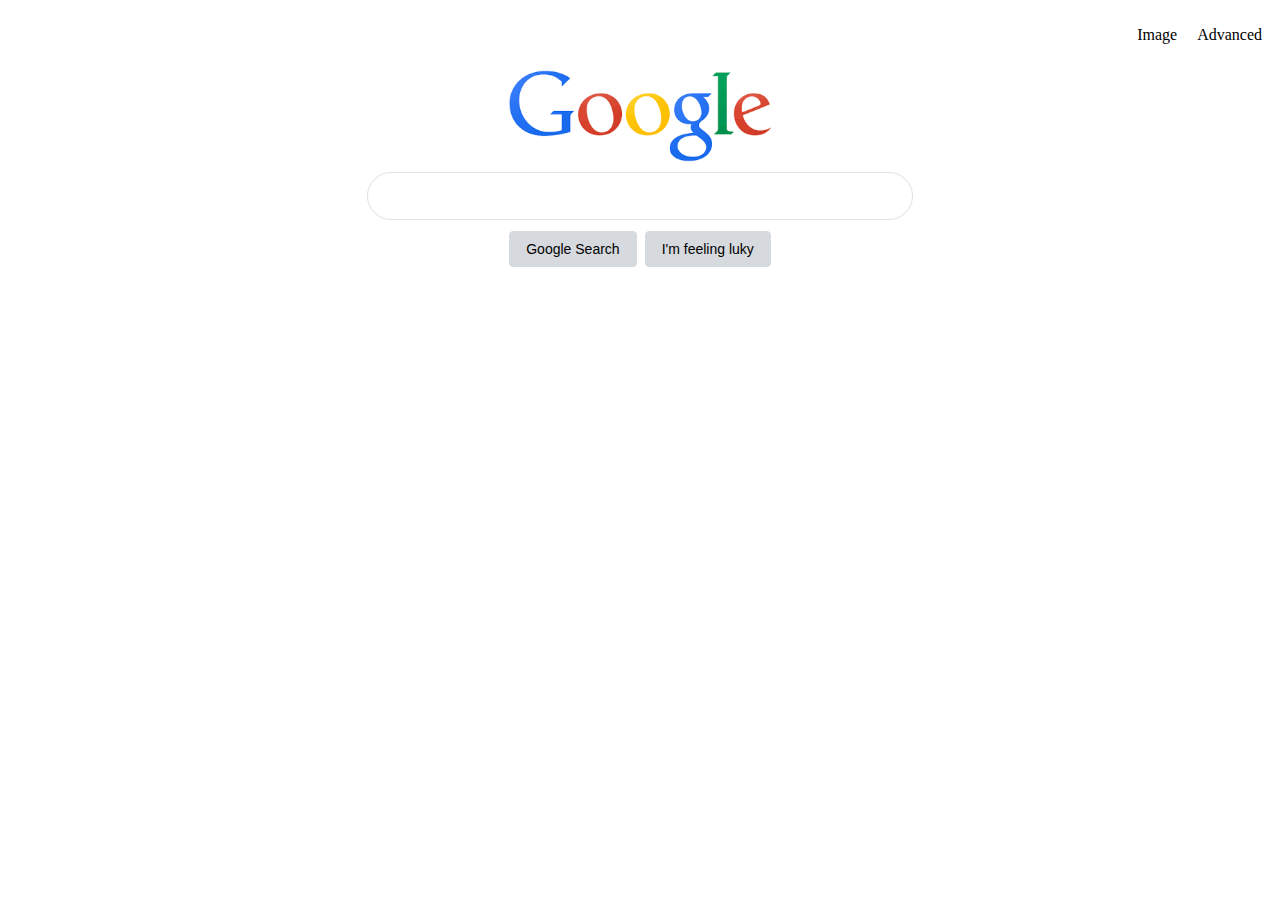
<file: index.html>
<!DOCTYPE html>
<html lang="en">
    <head>
        <title>Search</title>
        <link rel="stylesheet" href="style.css">
    </head>
    <body>
        <div>
            <ul class="navbar-google">
                <li class="navbar-google-1"><a href="image.html">Image</a></li>
                <li class="navbar-google-1" ><a href="advanced.html">Advanced</a></li>
            </ul>
        </div>
        <div class="center-div">
            <img src="google.png" alt="google.com" height="92">
        </div>
        <form action="https://google.com/search">
            <input type="text" name="q" class="round-input">
           <div class="center-div">
            <input type="submit" value="Google Search" class="raadin-google">
            <input type="submit" value="I'm feeling luky" class="raadin-google">
           </div>
        </form>
       
    </body>
</html>
</file>
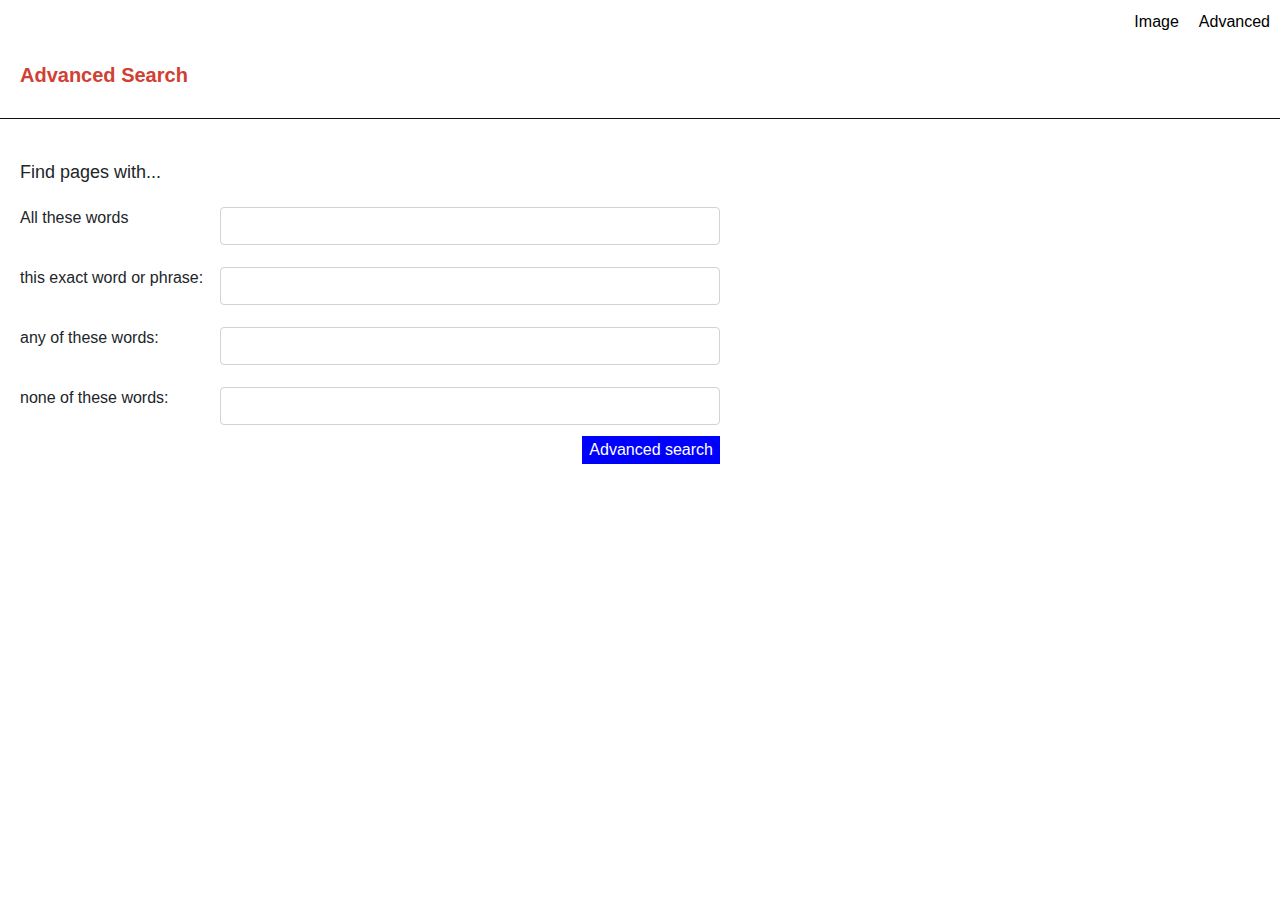
<file: advanced.html>
<!DOCTYPE html>
<html lang="en">
    <head>
        <title>Advanced page</title>
        <link rel="stylesheet" href="style.css">
        <link rel="stylesheet" href="https://cdn.jsdelivr.net/npm/bootstrap@4.4.1/dist/css/bootstrap.min.css" integrity="sha384-Vkoo8x4CGsO3+Hhxv8T/Q5PaXtkKtu6ug5TOeNV6gBiFeWPGFN9MuhOf23Q9Ifjh" crossorigin="anonymous">
    </head>
    <body>
        <div>
            <ul class="navbar-google">
                <li class="navbar-google-1"><a href="image.html">Image</a></li>
                <li class="navbar-google-1" ><a href="">Advanced</a></li>
            </ul>
        </div>
        <div class="appbar">
        <label  >Advanced Search</label>
        </div>
        <div class="line"></div>
        <div class="form-advanced">
            <p class="h2-advanced">Find pages with...</p>
            <form action="https://google.com/search">
               <div class="row-advanced">
                <div class="left">
                    <p class="p-advanced">All these words</p>
                </div>
                <div class="rigth">
                    <input type="text" name="as_q" class="form-control">
                </div>
               </div>
               <div class="row-advanced">
                <div class="left">
                    <p class="p-advanced">this exact word or phrase:</p>
                </div>
                <div class="rigth">
                    <input type="text" name="as_epq" class="form-control">
                </div>
               </div>
               <div class="row-advanced">
                <div class="left">
                    <p class="p-advanced">any of these words:</p>
                </div>
                <div class="rigth">
                    <input type="text" name="as_oq" class="form-control">
                </div>
               </div>
               <div class="row-advanced">
                <div class="left">
                    <p class="p-advanced">none of these words:</p>
                </div>
                <div class="rigth">
                    <input type="text" name="as_ep" class="form-control">
                </div>
               </div>
               <div class="btn-div">
                <input type="submit" value="Advanced search" class="search-advanced">
               </div>
            </form>
        </div>
    </body>
</html>
</file>
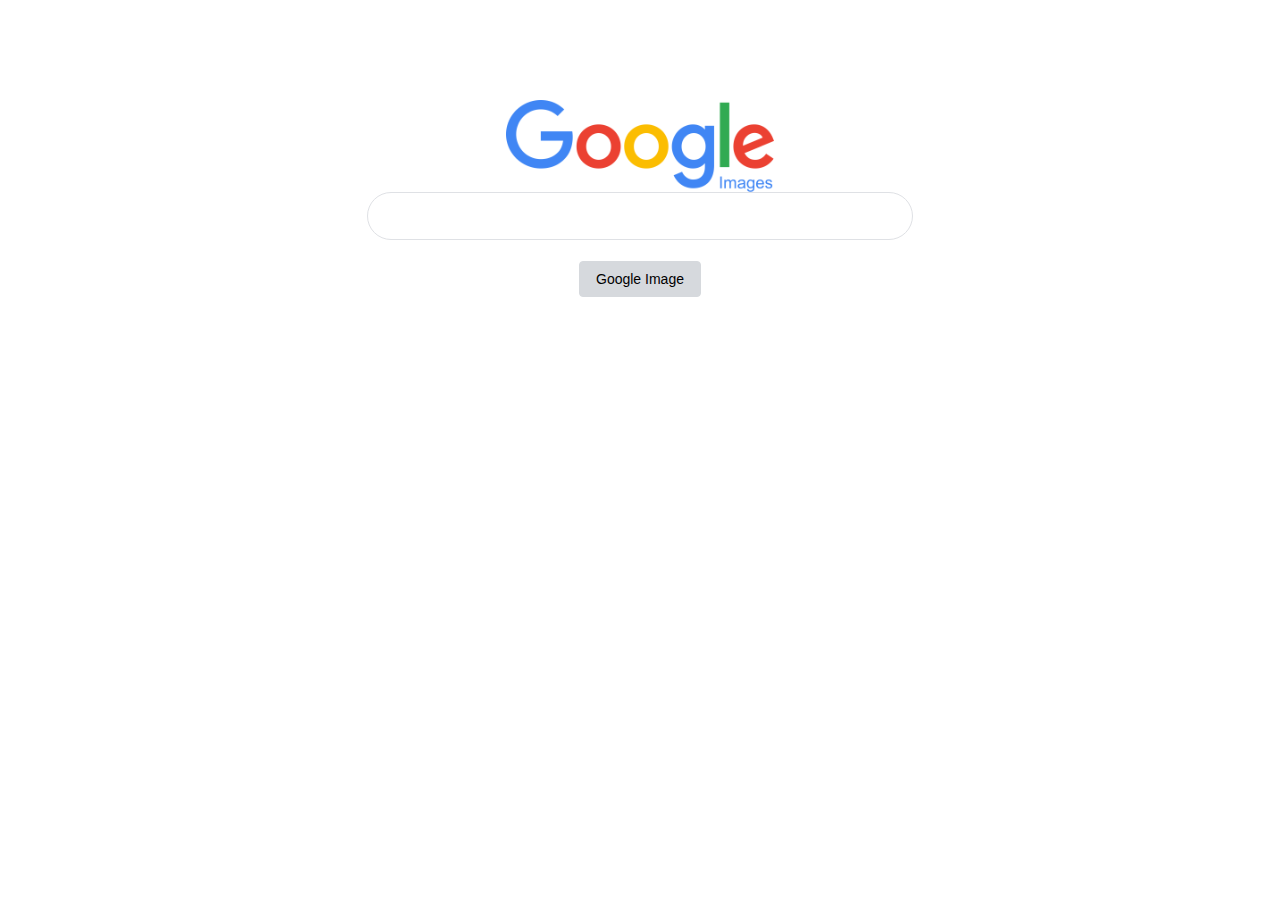
<file: image.html>
<!DOCTYPE html>
<html lang="en">
    <head>
        <title>Image page</title>
        <link rel="stylesheet" href="image.css">
    </head>
    <body>
        <div class="center-div-1">
            <img src="google-image.png" alt="google.com" height="92">
        </div>
        <form action="https://google.com/search">
            <input type="hidden" name="tbm" value="isch">
            <input type="text" name="q" class="round-input">
           <div class="center-div">
            <input type="submit" value="Google Image" class="raadin-google">
           </div>
        </form>
    </body>
</html>
</file>
<file: style.css>
.navbar-google{
    list-style-type: none;
    display: flex;
    flex-direction: row;
    justify-content: flex-end;
}
.navbar-google-1{
    margin: 10px;
}

/* unvisited link */
a:link {
    color: black;
    text-decoration: none;
  }
  
  /* visited link */
  a:visited {
    color: black;
  }
  
  /* mouse over link */
  a:hover {
    color: black;
  }
  
  /* selected link */
  a:active {
    color: black;
  }
  .center-div{
    display: flex;
    justify-content: center;
    align-items: center;
    
  }
 .round-input{
    display: flex;
    z-index: 3;
    height: 44px;
    background: #fff;
    border: 1px solid #dfe1e5;
    box-shadow: none;
    border-radius: 24px;
    margin:  0 auto;
    width: calc(632px + 6px);
    width: 540px;
    max-width: 584px;
    margin-top: 10px;
 }
 .raadin-google{
    background-color: #d6d9dd;
    border: 1px solid #d6d9dd;
    border-radius: 4px;
    color: black;
    font-family: arial,sans-serif;
    font-size: 14px;
    margin: 11px 4px;
    padding: 0 16px;
    line-height: 27px;
    height: 36px;
    min-width: 54px;
    text-align: center;
    cursor: pointer;
    user-select: none;
    
 }
 .appbar {
    color: #d14033;
    margin-left: 20px;
    font-size: 20px;
    font-weight: bold;
}
.gy3Eif, div.Qy8Xkb {
    border-color: #3c4043;
    
}

.line {
    border-bottom: 1px solid #111010;
    margin-top: 20px;
}
.form-advanced{
    margin-left: 20px;
    margin-top: 40px;
}
.h2-advanced{
    font-size: 18px;
}
.row-advanced{
    display: flex;
    flex-direction: row;
    align-items: center;
    margin-top: 20px;
}
.left{
    width: 200px;
}
.rigth{
    width: 500px;
}
.p-advanced{
    font-size: 13.px;
}
.btn-div{
    display: flex;
    justify-content: flex-end;
    width: 700px;
    margin-top: 10px;
}

.search-advanced{
    box-shadow: none;
    background-color: blue;
    border: 1px solid blue;
    color: white;
}
</file>
<file: image.css>
.navbar-google{
    list-style-type: none;
    display: flex;
    flex-direction: row;
    justify-content: flex-end;
}
.navbar-google-1{
    margin: 10px;
}

/* unvisited link */
a:link {
    color: black;
    text-decoration: none;
  }
  
  /* visited link */
  a:visited {
    color: black;
  }
  
  /* mouse over link */
  a:hover {
    color: black;
  }
  
  /* selected link */
  a:active {
    color: black;
  }
  .center-div-1{
    display: flex;
    justify-content: center;
    align-items: center;
    margin-top: 100px;
    
  }
  .center-div{
    display: flex;
    justify-content: center;
    align-items: center;
    margin-top: 10px;
    
  }
 .round-input{
    display: flex;
    z-index: 3;
    height: 44px;
    background: #fff;
    border: 1px solid #dfe1e5;
    box-shadow: none;
    border-radius: 24px;
    margin:  0 auto;
    width: calc(632px + 6px);
    width: 540px;
    max-width: 584px;
 }
 .raadin-google{
    background-color: #d6d9dd;
    border: 1px solid #d6d9dd;
    border-radius: 4px;
    color: black;
    font-family: arial,sans-serif;
    font-size: 14px;
    margin: 11px 4px;
    padding: 0 16px;
    line-height: 27px;
    height: 36px;
    min-width: 54px;
    text-align: center;
    cursor: pointer;
    user-select: none;
    
 }
</file>
